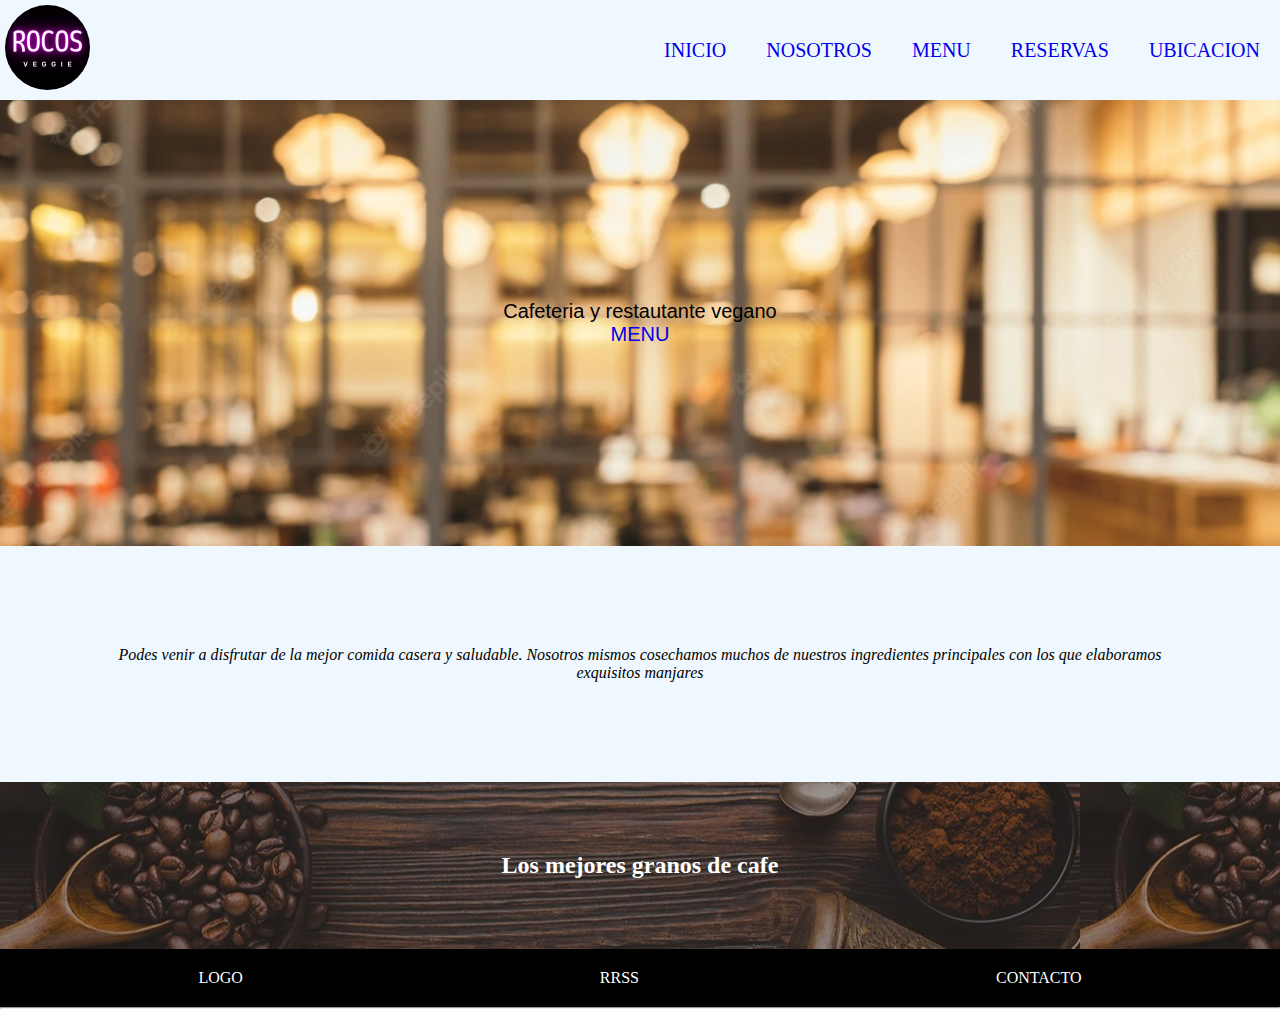
<file: index.html>
<!DOCTYPE html>
<html lang="es">
<head>
    <link href="https://unpkg.com/aos@2.3.1/dist/aos.css" rel="stylesheet">
    <link rel="shortcut icon" href="assets/img/favicon.png">
    <meta charset="UTF-8">
    <meta http-equiv="X-UA-Compatible" content="IE=edge">
    <meta name="viewport" content="width=device-width, initial-scale=1.0">
    <link rel="stylesheet" href="css/estilo.css">
    <title>Rocos</title>
</head>
<body class="gridIndex">
    <header>
        <div class="imgLogo">
            <a> <img src="assets/img/loggo.png" alt="logo pagina web"></a>
        </div>
        <nav>
            <ul class="liIndex">
                <li> <a href="#">INICIO</a></li>
                <li> <a href="pages/nosotros.html">NOSOTROS</a></li>
                <li> <a href="pages/menu.html">MENU</a></li>
                <li> <a href="pages/reservas.html">RESERVAS</a></li>
                <li> <a href="pages/ubicacion.html">UBICACION</a></li>
            </ul>
        </nav>
    </header>
    <main>
        <div class="inicio">
            <p>Cafeteria y restautante vegano 
                <br>
                <a href="pages/menu.html">MENU</a>
            </p>   
        </div>
        <div class="lorems" data-aos="zoom-in-up">
            <em>Podes venir a disfrutar de la mejor comida casera y saludable. Nosotros mismos cosechamos muchos de nuestros ingredientes principales con los que elaboramos exquisitos manjares</em>
        </div>
        <div class="loremFoto">
            <h2>Los mejores granos de cafe</h2>
        </div>
    </main>
    <hr>
    <footer>
        <div>
            <p>LOGO</p>
        </div>
        <div>
            <p>RRSS</p>
        </div>
        <div>
            <p>CONTACTO</p>
        </div>
    </footer>
<script src="https://unpkg.com/aos@2.3.1/dist/aos.js"></script>
<script>
    AOS.init();
  </script>
</body>
</html>
</file>
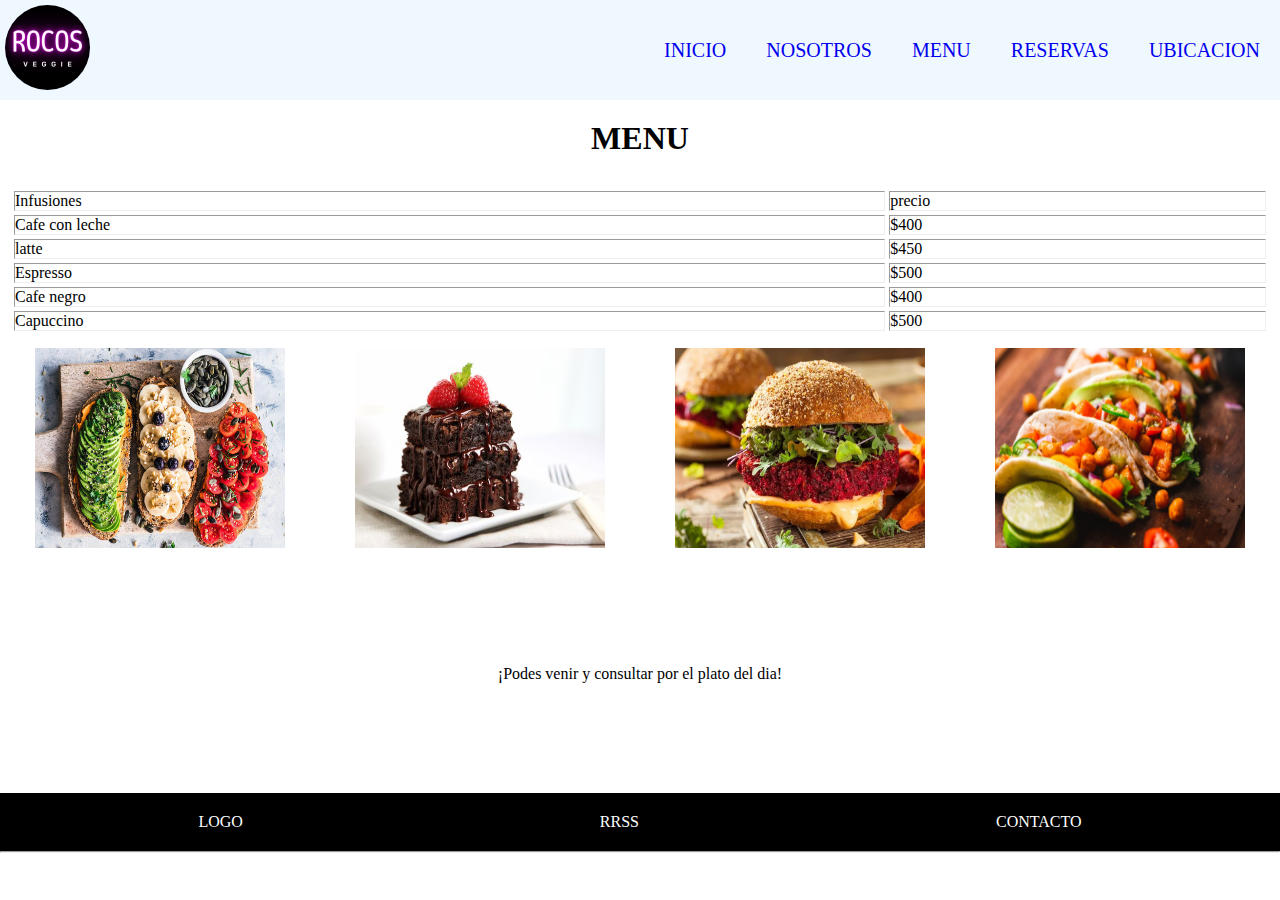
<file: pages/menu.html>
<!DOCTYPE html>
<html lang="es">
<head>
    <meta charset="UTF-8">
    <meta http-equiv="X-UA-Compatible" content="IE=edge">
    <meta name="viewport" content="width=device-width, initial-scale=1.0">
    <title>Rocos</title>
    <link rel="shortcut icon" href="../assets/img/favicon.png">
    <link rel="stylesheet" href="../css/estilo.css">
</head>
<body  class="menuGrid">
    <header>
        <div class="imgLogo">
            <a href="../index.html"> <img src="../assets/img/loggo.png" alt="logo pagina web"></a>
        </div>
        <nav>
            <ul class="liIndex">
                <li> <a href="../index.html">INICIO</a></li>
                <li> <a href="nosotros.html">NOSOTROS</a></li>
                <li> <a href="#">MENU</a></li>
                <li> <a href="reservas.html">RESERVAS</a></li>
                <li> <a href="ubicacion.html">UBICACION</a></li>
            </ul>
        </nav>
    </header>
    <div class="encabezadoMenu">
        <h1>MENU</h1>
    </div>
    <table border="1" cellpading="10" cellspacing="4" class="tablaMenu">
        <tr>
             <td>Infusiones</td> <td>precio</td>
        </tr>
        <tr>
            <td>Cafe con leche</td> <td>$400</td>
        </tr>
        <tr>
            <td>latte</td> <td>$450</td>
        </tr>
        <tr>
            <td>Espresso</td> <td>$500</td>
        </tr>
        <tr>
            <td>Cafe negro </td> <td>$400</td>
        </tr>
        <tr>
            <td>Capuccino</td> <td>$500</td>
        </tr>
    </table>
    <div class="imgsMenu">
        <div class="imgMenua">
            <img src="../assets/img/tostadas.jpg" alt="tostadas" class="menuImg"> 
        </div>
        <div class="imgMebub"> 
            <img src="../assets/img/brownie.jpg" alt="brownie" class="menuImg"> 
        </div>
        <div class="imgMenuc">
            <img src="../assets/img/hamburguesa.webp" alt="hamburguesa" class="menuImg">
        </div>
        <div class="imgMenud">
            <img src="../assets/img/tacos.jpg" alt="tacos" class="menuImg">
        </div>
    </div>
    <div class="menuLorem">
        <p>¡Podes venir y consultar por el plato del dia!</p>
    </div>
    <hr>
    <footer>
         <div>
            <p>LOGO</p>
        </div>
         <div>
            <p>RRSS</p>
         </div>
        <div>
            <p>CONTACTO</p>
        </div>
    </footer>
</body>
</html>
</file>
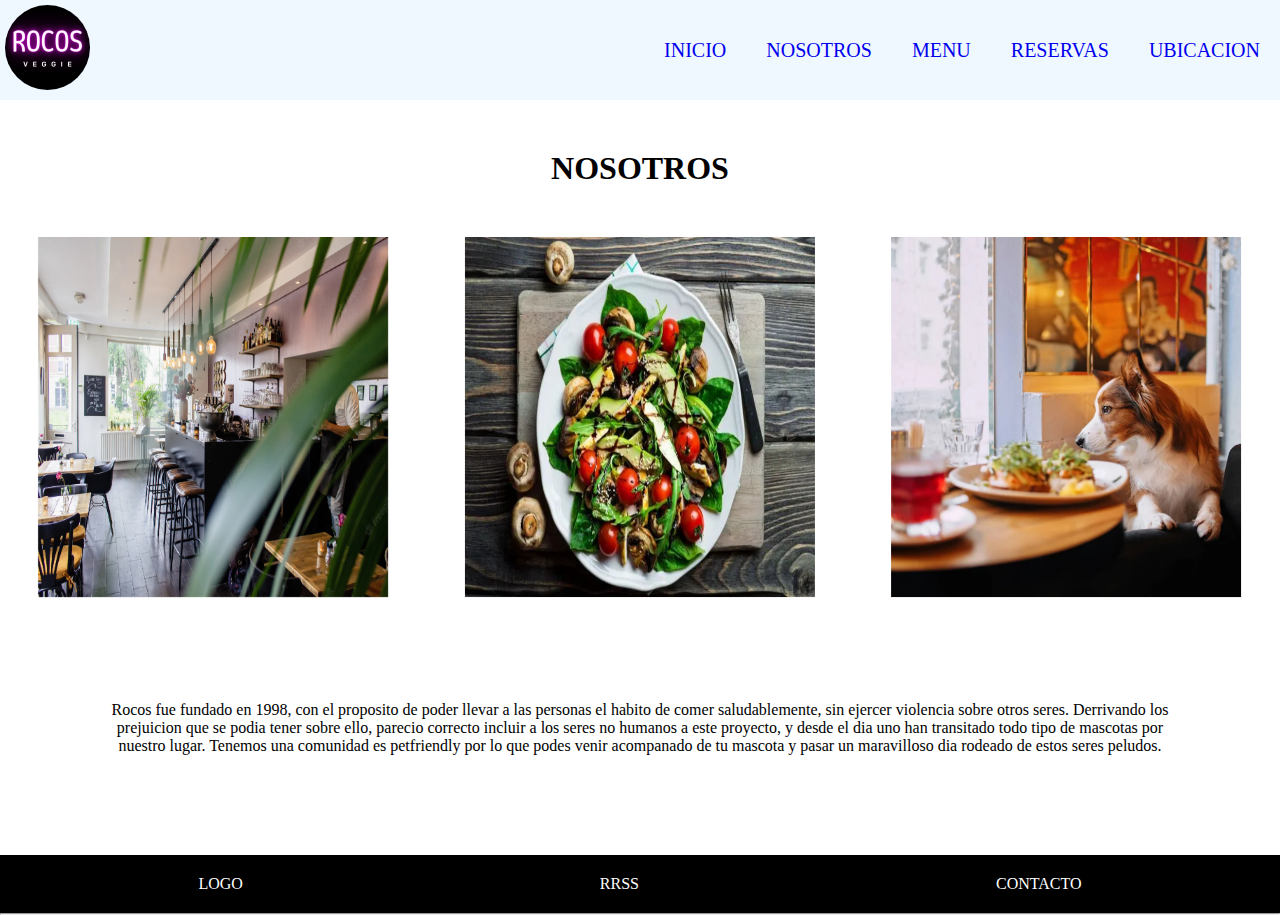
<file: pages/nosotros.html>
<!DOCTYPE html>
<html lang="es">
<head>
    <meta charset="UTF-8">
    <meta http-equiv="X-UA-Compatible" content="IE=edge">
    <meta name="viewport" content="width=device-width, initial-scale=1.0">
    <link href="https://unpkg.com/aos@2.3.1/dist/aos.css" rel="stylesheet">
    <link rel="shortcut icon" href="../assets/img/favicon.png">
    <link rel="stylesheet" href="../css/estilo.css">
    <title>Rocos - nosotros</title>
    
</head>
<body class="gridNosotros">
    <header class="headerNos">
        <div class="imgLogo">
            <a href="../index.html"> <img src="../assets/img/loggo.png" alt="logo pagina web"></a>
        </div>
        <nav>
            <ul class="liIndex">
                <li> <a href="../index.html">INICIO</a></li>
                <li> <a href="#">NOSOTROS</a></li>
                <li> <a href="menu.html">MENU</a></li>
                <li> <a href="reservas.html">RESERVAS</a></li>
                <li> <a href="ubicacion.html">UBICACION</a></li>
            </ul>
        </nav>
    </header>
    <div class="encabezadoNos">
        <h1>NOSOTROS</h1>
    </div>
    <div class="imgsNos">
        <div class="imgNosa" data-aos="flip-right"  data-aos-duration="1000"><img src="../assets/img/cafeteria.webp" alt="tostadas"></div>
        <div class="imgNosb" data-aos="flip-right"  data-aos-duration="2000"><img src="../assets/img/ensalada.png" alt="ensalada" ></div>
        <div class="imgNosc" data-aos="flip-right"  data-aos-duration="3000" ><img src="../assets/img/pet.jpg" alt="pet" ></div>
    </div>
    <div class="loremNos">
        <p>Rocos fue fundado en 1998, con el proposito de poder llevar a las personas el habito de comer saludablemente, sin ejercer violencia sobre otros seres. Derrivando los prejuicion que se podia tener sobre ello, parecio correcto incluir a los seres no humanos a este proyecto, y desde el dia uno han transitado todo tipo de mascotas por nuestro lugar.
            Tenemos una comunidad es petfriendly por lo que podes venir acompanado de tu mascota y pasar un maravilloso dia rodeado de estos seres peludos.
        </p>
    </div> <hr>
    <footer>
        <div>
            <p>LOGO</p>
        </div>
        <div>
            <p>RRSS</p>
        </div>
        <div>
            <p>CONTACTO</p>
        </div>
    </footer>
<script src="https://unpkg.com/aos@2.3.1/dist/aos.js"></script>
<script>
AOS.init();
</script>
</body>
</html>
</file>
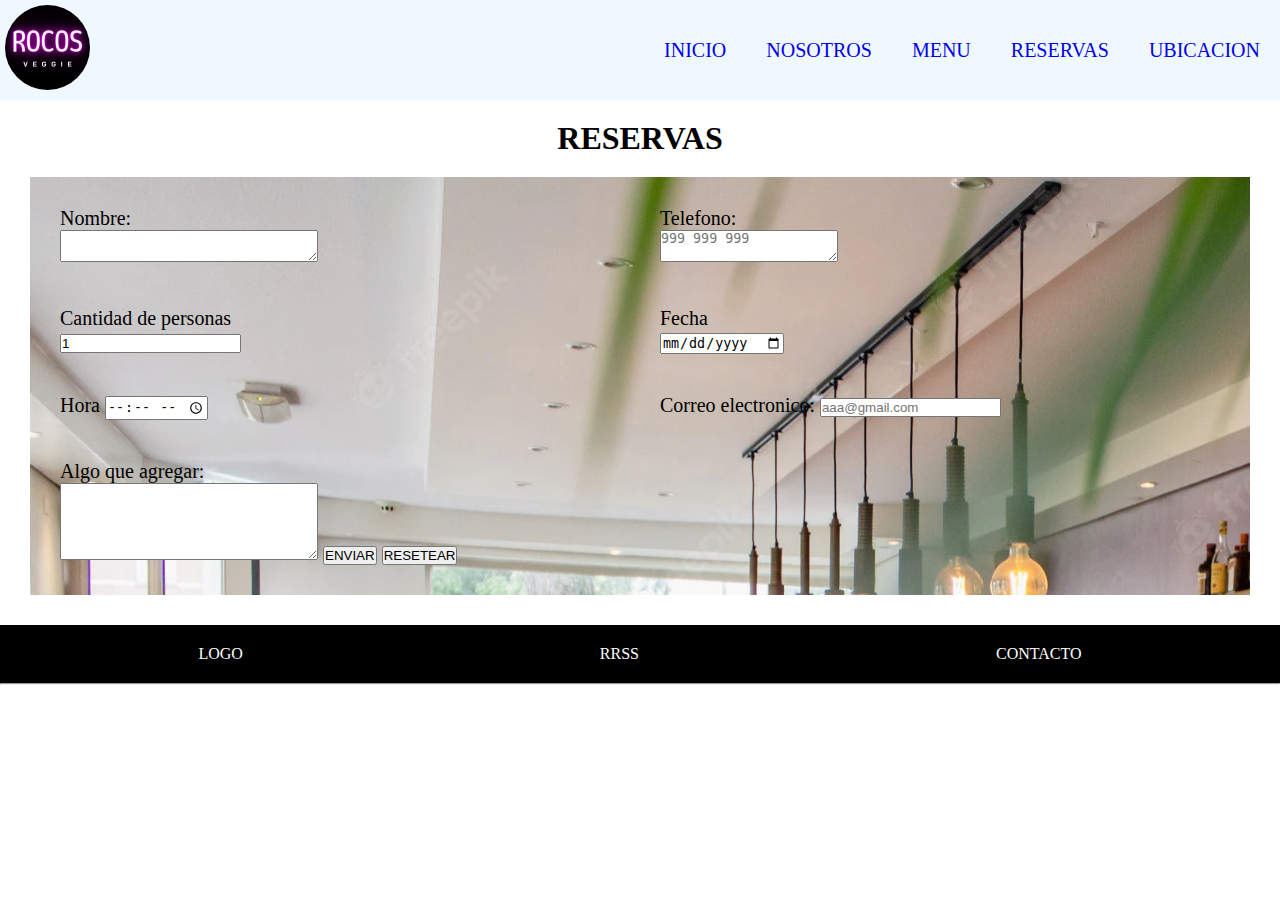
<file: pages/reservas.html>
<!DOCTYPE html>
<html lang="es">
<head>
    <meta charset="UTF-8">
    <meta http-equiv="X-UA-Compatible" content="IE=edge">
    <meta name="viewport" content="width=device-width, initial-scale=1.0">
    <link rel="shortcut icon" href="../assets/img/favicon.png">
    <link rel="stylesheet" href="../css/estilo.css">
    <title>Rocos</title>
</head>
<body class="gridReservas">
    <header>
        <div class="imgLogo">
            <a href="../index.html"> <img src="../assets/img/loggo.png" alt="logo pagina web"></a>
        </div>
        <nav>
            <ul class="liIndex">
                <li> <a href="../index.html">INICIO</a></li>
                <li> <a href="nosotros.html">NOSOTROS</a></li>
                <li> <a href="menu.html">MENU</a></li>
                <li> <a href="#">RESERVAS</a></li>
                <li> <a href="ubicacion.html">UBICACION</a></li>
            </ul>
        </nav>
    </header>
    <div class="encabezadoRes">
        <h1>RESERVAS</h1> 
    </div>
    <div class="fondoForm"> 
        <form action=""  class="mainReservas">
            <div class="divResa"> 
                <label for="nombre" >Nombre: <br>
                    <textarea name="nombre" id="nombre" cols="30" rows="2"></textarea>
                </label> <br>
            </div>
            <div class="divResb" >
                <label for="999 999 999">Telefono: <br>
                    <textarea placeholder="999 999 999"></textarea>
                </label>
            </div>
            <div class="divResc">
                <div>Cantidad de personas</div>
                <input type="number" name="cantidad de personas" value="1">
            </div>
            <div class="divResd"> 
                <div> Fecha </div>
                <input type="date" name="fecha" id=""fecha>
            </div>
            <div class="divRese">
                <label for="hora">Hora</label>
                <input type="time" name="hora" id="hora">
            </div>
            <div class="divResf">
                <label for="email">Correo electronico:
                    <input type="email" placeholder="aaa@gmail.com" name="email" id="">
                </label> 
            </div>
            <div class="divResg">
                <div> Algo que agregar: </div>
                <textarea name="mensaje" id="" cols="30" rows="5"></textarea>
                <input type="submit" value="ENVIAR">
                <input type="reset" value="RESETEAR">
            </div>
        </form>
    </div>
    <hr>
    <footer>
        <div>
            <p>LOGO</p>
        </div>
        <div>
            <p>RRSS</p>
        </div>
        <div>
            <p>CONTACTO</p>
        </div>
    </footer>
</body>
</html>
</file>
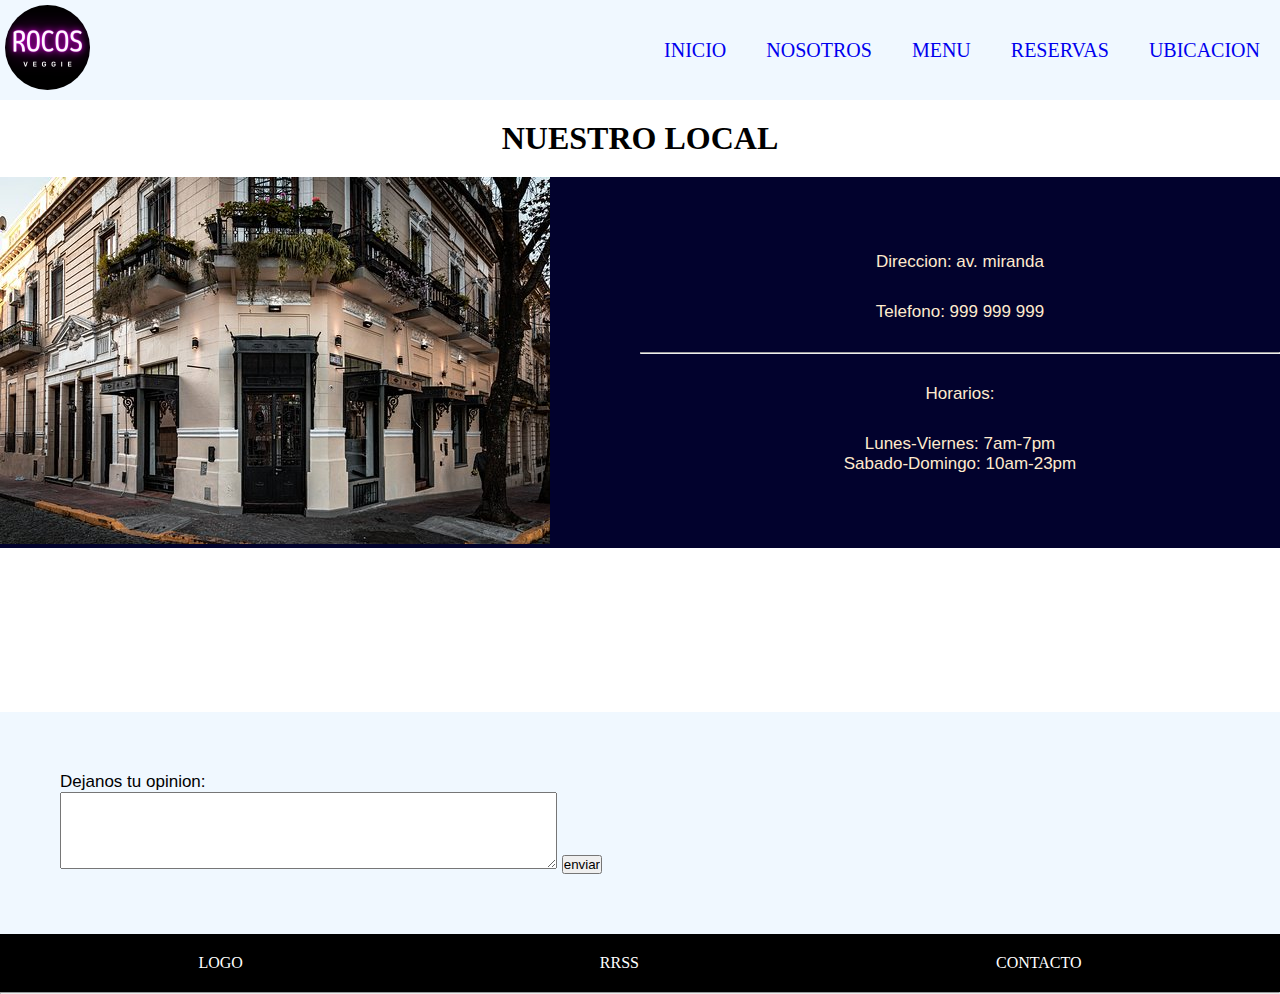
<file: pages/ubicacion.html>
<!DOCTYPE html>
<html lang="es">
<head>
    <meta charset="UTF-8">
    <meta http-equiv="X-UA-Compatible" content="IE=edge">
    <meta name="viewport" content="width=device-width, initial-scale=1.0">
    <link rel="shortcut icon" href="../assets/img/favicon.png">
    <title>Rocos</title>
    <link rel="stylesheet" href="../css/estilo.css">
</head>
<body class="gridUbicacion">
    <header>
        <div class="imgLogo">
            <a href="../index.html"> <img src="../assets/img/loggo.png" alt="logo pagina web"></a>
        </div>
        <nav>
            <ul class="liIndex">
                <li> <a href="../index.html">INICIO</a></li>
                <li> <a href="nosotros.html">NOSOTROS</a></li>
                <li> <a href="menu.html">MENU</a></li>
                <li> <a href="reservas.html">RESERVAS</a></li>
                <li> <a href="#">UBICACION</a></li>
            </ul>
        </nav>
    </header>
    <div class="encabezadoUbi">
        <h1>NUESTRO LOCAL</h1>
    </div>
    <div class="bloqueUbi">
        <div class="imgUbi">
            <img src="../assets/img/puerta.jpg"  alt="ubicacion" class="mainImgUbi">
        </div>
        <div class="textoUbi">
            <p>Direccion: av. miranda</p>
            <p> Telefono: 999 999 999 </p> <hr>
            <p>Horarios: </p>
            <p> Lunes-Viernes: 7am-7pm <br> Sabado-Domingo: 10am-23pm</p>
        </div>
    </div>
    <div class="mapaUbi">
        <iframe src="https://www.google.com/maps/embed?pb=!1m14!1m8!1m3!1d12574.580601619808!2d-57.5736739!3d-38.0087366!3m2!1i1024!2i768!4f13.1!3m3!1m2!1s0x0%3A0x643af57e4933f20!2sCasa%20del%20Puente!5e0!3m2!1ses!2sar!4v1659059468099!5m2!1ses!2sar" width="600" height="450" style="border:0;" allowfullscreen="" loading="lazy" referrerpolicy="no-referrer-when-downgrade"></iframe>
    </div>
    <div class="formUbi">
        <form action="">
            <div>Dejanos tu opinion:</div>
            <textarea name="opinion" id="" cols="60" rows="5"></textarea>
            <input type="submit" value="enviar">
        </form>
    </div>
    <hr>
    <footer>
        <div>
            <p>LOGO</p>
        </div>
        <div>
            <p>RRSS</p>
        </div>
        <div>
            <p>CONTACTO</p>
        </div>
    </footer>
</body>
</html>
</file>
<file: css/estilo.css>
/*INDEX*/
li{list-style-type: none; padding: 10px; margin: 10px;}
a{text-decoration: none;}
ul{ display: flex; justify-content: flex-end;}
nav{ width: 100%;}
.imgLogo img{ padding: 5px; border-radius: 150px;}
*{margin: 0; padding: 0;}
.gridIndex{
    text-align: center;
    display: grid;
    grid-template-columns: 100%;
    grid-template-rows: auto auto auto;
    grid-template-areas: 
    "header"
    "main"
    "footer";
}
header{grid-area: header; display: flex; position: sticky; top: 0; background-color: aliceblue; font-size: 20px; display: flex;
    justify-content: space-between;
    align-items: center;
}
main{grid-area: main;}
footer{grid-area: footer; display: flex; justify-content: space-around; color: rgb(255, 255, 255);
    flex-direction: row; background-color: black; padding: 20px;
}
.inicio{ background-image: url(../assets/img/fondosi.webp);  padding: 200px; font-family: 'Franklin Gothic Medium', 'Arial Narrow', Arial, sans-serif;
    font-size: 20px; background-size: cover;
}
.lorems{    background-color: aliceblue;
    background-size: cover;
    color: rgb(0, 0, 0);
    text-align: center;
    padding: 100px;
}
.loremFoto{background-image: url(../assets/img/fondocafe2.jpg); padding: 70px; background-position-y: 70%; color: white
    ;}

/*MEDIAQUERIE INDEX*/
@media  screen and (max-width: 768px){
    header{ position:static;}
    footer{ flex-direction: column;}
    .inicio{ padding: 100px;}
    .liIndex{display: flex; flex-wrap: wrap;}
    .lorems{padding: 70px;}
}

/*UBICACION*/
.gridUbicacion{
    display: grid;
    grid-template-areas: 
    "header"
    "encabezadoUbi"
    "bloqueUbi"
    "mapaUbi"
    "formUbi"
    "footer";
    grid-template-columns: 100%;
    grid-template-rows: auto auto auto auto auto auto;
}
header{grid-area: header;}
.encabezadoUbi{grid-area: encabezadoUbi; text-align: center; margin: 20px;}
.bloqueUbi{grid-area: bloqueUbi;}
.mapaUbi iframe{grid-area: mapaUbi; margin: 5px; height: 100%; width: 100%; position: relative;}
.formUbi{grid-area: formUbi; padding: 60px; background-color: aliceblue; font-family:'Lucida Sans', 'Lucida Sans Regular', 'Lucida Grande', 'Lucida Sans Unicode', Geneva, Verdana, sans-serif; font-size: 17px;}
footer{grid-area: footer;}

/*BLOQUE UBICACION*/
.bloqueUbi{
    background-color: rgb(2, 2, 45); color: blanchedalmond; align-items: center;
    display: grid;
    grid-template-areas: 
    "imgUbi textoUbi";
    grid-template-columns: 50% 50%;
    grid-template-rows: auto;
}
.imgUbi{grid-area: imgUbi;}
.textoUbi{grid-area: textoUbi; text-align: center; display:grid; grid-row-gap: 30px; font-family: 'Trebuchet MS', 'Lucida Sans Unicode', 'Lucida Grande', 'Lucida Sans', Arial, sans-serif; font-size: 17px;}

/*MEDIAQUERIE UBICACION*/
@media  screen and (max-width: 768px){
    .bloqueUbi{
        display: grid;
        grid-template-areas: 
        "imgUbi"
        "textoUbi";
        grid-template-columns: 100%; grid-template-rows: auto auto;
    }
    .textoUbi{ margin: 10px;}
    .imgUbi img{width: 100%;}
    .mapaUbi iframe{margin: 0; margin-top: 10px; left: 0; top: 0; height: 100%; width: 100%; position: relative;}
    .formUbi textarea{width: 100%;}
    footer{ flex-direction: column; text-align: center;}
}
/*NOSOTROS*/
.gridNosotros{
    text-align: center;
    display: grid;
    grid-template-areas: 
    "header"
    "encabezadoNos"
    "imgsNos"
    "loremNos"
    "footer";
    grid-template-columns: 100% ;
    grid-template-rows: repeat(5, auto) ;
}
.headerNos{grid-area: header; position: static;}
.encabezadoNos{grid-area: encabezadoNos; padding: 50px;}
.imgsNos{grid-area: imgsNos;}
.loremNos{grid-area: loremNos;}
footer{grid-area: footer;}
.navNos{justify-content: flex-end;}
.imgNosa img, .imgNosb img, .imgNosc img{width: 350px; height:360px; }
.imgsNos{display: flex; justify-content: center ;}
.loremNos {padding: 100px;}
/*IMGSNOS BLOQUE GRID*/
.imgsNos{
    display: grid;
    grid-template-areas:  
    "imgNosa imgNosb imgNosc";
    grid-template-columns: 1fr 1fr 1fr;
    grid-template-rows: auto;
}
.imgNosa{grid-area: imgNosa;}
.imgNosb{grid-area: imgNosb;}
.imgNosc{grid-area: imgNosc;}
/*NOSOTROS MEDIAQUERIE */
@media  screen and (max-width: 768px) {
    .imgsNos {
        display: grid;
        grid-template-areas: 
        "imgNosa"
        "imgNosb"
        "imgNosc";
        grid-template-columns: 100%;
        grid-template-rows:repeat(3, auto);
    }
    .imgNosa{grid-area: imgNosa;}
    .imgNosb{grid-area: imgNosb;}
    .imgNosc{grid-area: imgNosc;}
    .loremNos{padding: 75px;}
}

/*MENU*/
.menuGrid{
    display: grid;
    grid-template-areas: 
    "header"
    "encabezadoMenu"
    "tablaMenu"
    "imgsMenu"
    "menuLorem"
    "footer";
    grid-template-columns: 100%;
    grid-template-rows: repeat(6, auto);
}
header{grid-area: header;}
.encabezadoMenu{grid-area: encabezadoMenu; text-align: center; margin: 20px;}
.tablaMenu{grid-area: tablaMenu; border: 10px; padding: 10px;}
.imgsMenu{grid-area: imgsMenu;}
.menuLorem{grid-area: menuLorem; padding: 100px; text-align: center; margin: 10px;}
footer{grid-area: footer;}
/*IMAGENES MENU*/
.imgsMenu{
    align-items: center;
    display: grid;
    grid-template-areas: 
    "imgMenua imgMenub imgMenuc imgMenud";
    grid-template-columns: 1fr 1fr 1fr 1fr;
    grid-template-rows: auto;
    text-align: center;
}
.imgsMenu img{width: 250px; height: 200px;} 
.imgMenua {grid-area: imgMenua;  padding: 3px;}
.imgMenub {grid-area: imgMenub;  padding: 0; margin: 0; border: 0;}
.imgMenuc {grid-area: imgMenuc;  padding: 0; margin: 0; border: 0;}
.imgMenud{grid-area: imgMenud; padding: 0; border: 0;}
/*MEDIAQUERIE MENU*/
@media  screen and (max-width: 768px){
.imgsMenu{
    display: grid;
    grid-template-areas:  
    "imgMenua imgMenub"
    "imgMenuc imgMenud";
    grid-template-columns: 1fr 1fr;
    grid-template-rows: auto auto;
}
.imgMenua{grid-area: imgMenua}
.imgMenub{grid-area: imgMenub;}
.imgMenuc{grid-area: imgMenuc;}
.imgMenud{grid-area: imgMenud;}
.imgsMenu img{width: 180px; height: 180px;}
}
/*RESERVAS*/
.gridReservas{
    display: grid;
    grid-template-areas:  
    "header"
    "encabezadoRes"
    "mainReservas"
    "footer";
    grid-template-columns: 100%;
    grid-template-rows: repeat(4. auto);
}
header{grid-area: header;}
.encabezadoRes{grid-area: encabezadoRes; text-align: center; padding: 20px;}
.mainReservas{grid-area: mainReservas;}
footer{grid-area: footer;}

/*CUESTIONARIO RESERVAS*/ 
.mainReservas{
    display: grid;
    grid-template-areas:  
    "divResa divResb"
    "divResc divResd"
    "divRese divResf"
    "divResg none";
    grid-template-columns: 1fr 1fr;
    grid-template-rows: auto auto auto auto;
    font-family:initial;
    font-size: 20px;
    text-align:justify;
}
.divResa{grid-area: divResa; padding: 20px; display: block;}
.divResb{grid-area: divResb; padding: 20px; display: block;}
.divResc{grid-area: divResc; padding: 20px; display: block;}
.divResd{grid-area: divResd; padding: 20px; display: block;}
.divRese{grid-area: divRese; padding: 20px; display: block;}
.divResf{grid-area: divResf; padding: 20px; display: block;}
.divResg{grid-area: divResg; padding: 20px; display: block;}
.fondoForm{  margin: 30px; margin-top: 0px; padding: 10px;  background-image: url(../assets/img/cafeteria.webp); }
/*MEDIAQUERIE RESERVAS*/
@media  screen and (max-width: 768px) {
    .mainReservas{
        display: grid;
        grid-template-areas:  
        "divResa"
        "divResb"
        "divResc"
        "divResd"
        "divRese"
        "divResf"
        "divResg";
        grid-template-columns: 100%;
        grid-template-rows: repeat(7, auto);
    }
    .divResa{grid-area: divResa;}
    .divResb{grid-area: divResb;}
    .divResc{grid-area: divResc;}
    .divResd{grid-area: divResd;}
    .divRese{grid-area: divRese;}
    .divResg{grid-area: divResg; }
    .divResf{grid-area: divResf;}
    .fondoForm{margin: 10px; margin-top: 0px;}
}
</file>
